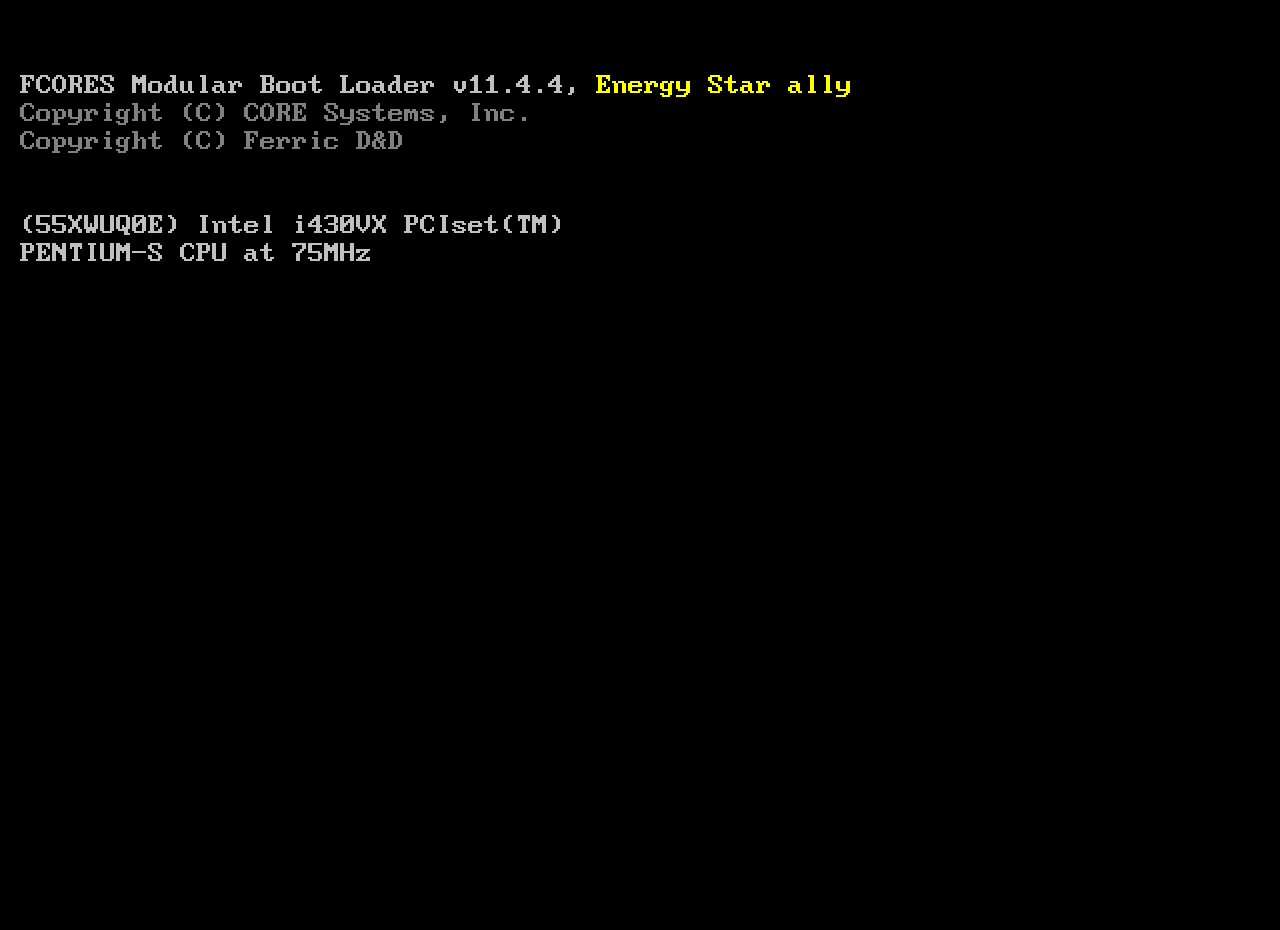
<file: index.html>
<!DOCTYPE html>
<html lang="en">
<head>
    <meta charset="UTF-8">
	<title>Mainframe</title>
	
    <meta http-equiv="X-UA-Compatible" content="IE=edge">
    <meta http-equiv="Cache-control" content="no-cache">
    <meta http-equiv="Clear-Site-Data" content="cache">
    <meta name="viewport" content="width=device-width, initial-scale=1.0">
	
	<meta content="Miraj's Palace" property="og:title" />
	<meta content="Mainframe interface //" property="og:description" />
	<meta content="http://terminal.mirajspalace.space/" property="og:url" />
	<meta content="http://terminal.mirajspalace.space/images/embed.png" property="og:image" />
	
	<link href="favicon.png" rel="icon" type="image/png" />
    <link rel="stylesheet" href="style.css">
	
    <script src="https://ajax.googleapis.com/ajax/libs/jquery/3.2.1/jquery.min.js"></script>
	
<link rel="stylesheet" href="https://mirajspalace.space/common.css">
<script src="https://mirajspalace.space/common.js"></script>

</head>
<body>
    <div class="content" style="font-size: 28px; font-family: IBM_EGA">&nbsp;</div>
    
    <div id="txt">
        <p class="path" style="font-size: 28px; font-family: IBM_EGA">@&gt;</p>
        <input autofocus class="txt-input" style="font-size: 28px; font-family: IBM_EGA" type="text" />
    </div>
    
    <div>&nbsp;</div>
	
    <script src="hexConv.js"></script>
	<script src="database.js"></script>
    <script src="main.js"></script>
	<script src="dir.js"></script>
	<script src="loading.js"></script>
</body>
</html>
</file>
<file: style.css>
@font-face {
    font-family: IBM_EGA;
    src: url('IBM_EGA.woff'); 
    font-smooth: never;
}

* {
    margin: 0;
    padding: 0;
    font-family: 'IBM_EGA', monospace;
}

body {
    color: #C0C0C0;
    background: #000000;
    padding: 15px 20px;
    height: 100vh;
	image-rendering: pixelated;
}

.art {
    position: relative;
    font-family: monospace;
    white-space: pre;
    margin-top: 30px;
    margin-left: 0;
    font-size: 1.5em;
}

.content, .art {
    user-select: text;
    -webkit-user-select: text;
    cursor: text;
}

#txt {
    display: flex;
	align-items: center;
    padding: 10px;
}

.txt-input {
	margin: 0;
    margin-top: 1px;
    margin-left: 7px;
	padding: 0;
    outline: none;
    border: none;
    background-color: transparent;
    color: #007F7F;
    font-size: 1em;
    user-select: none;
    -webkit-user-select: none;
    flex: 1;
}

.path {
    margin: 0;
}

.content:hover, .art:hover {
    cursor: text;
}

a {
    color: #00FFFF;
	
}

a:hover {
    color: #007F7F;
}

@media (max-width: 767px) {
    body {
        padding: 10px;
    }
    
    .art {
        font-size: 1em;
    }

    .txt-input {
        font-size: 0.9em;
    }
}
</file>
